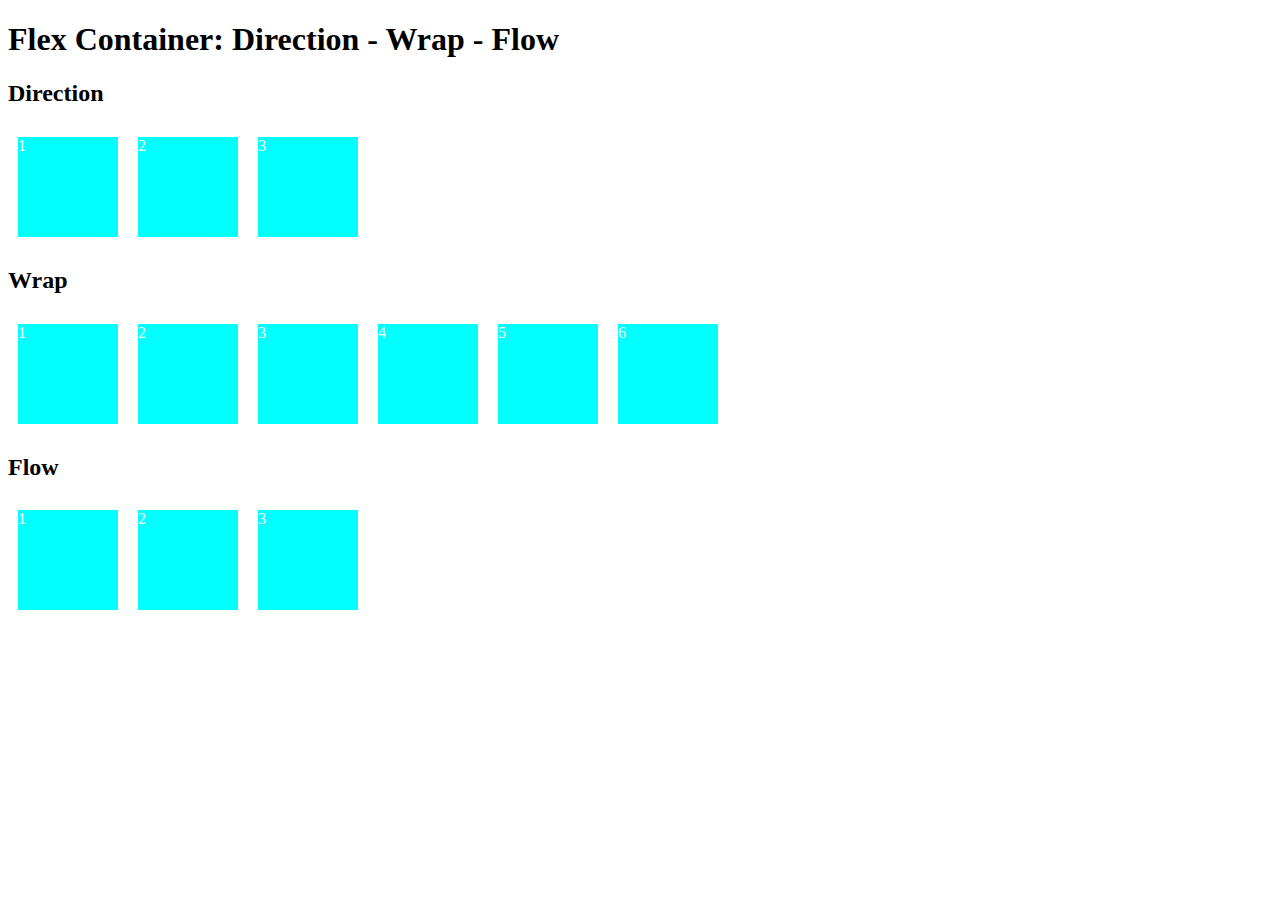
<file: 01-flex-container-parte-1/index.html>
<!DOCTYPE html>
<html lang="en">
<head>
    <meta charset="UTF-8">
    <meta name="viewport" content="width=device-width, initial-scale=1.0">
    <link rel="stylesheet" href="style.css">
    <title>Flex Container: Direction - Wrap - Flow</title>
</head>
<body>
    <h1>Flex Container: Direction - Wrap - Flow</h1>

    <section>
        <h2>Direction</h2>

        <div class="container direction">
            <div class="item">1</div>
            <div class="item">2</div>
            <div class="item">3</div>
        </div>
    </section>

    <section>
        <h2>Wrap</h2>
        <div class="container wrap">
            <div class="item">1</div>
            <div class="item">2</div>
            <div class="item">3</div>
            <div class="item">4</div>
            <div class="item">5</div>
            <div class="item">6</div>
        </div>
    </section>

    <section>
        <h2>Flow</h2>
        <div class="container flow">
            <div class="item">1</div>
            <div class="item">2</div>
            <div class="item">3</div>
        </div>
    </section>
</body>
</html>
</file>
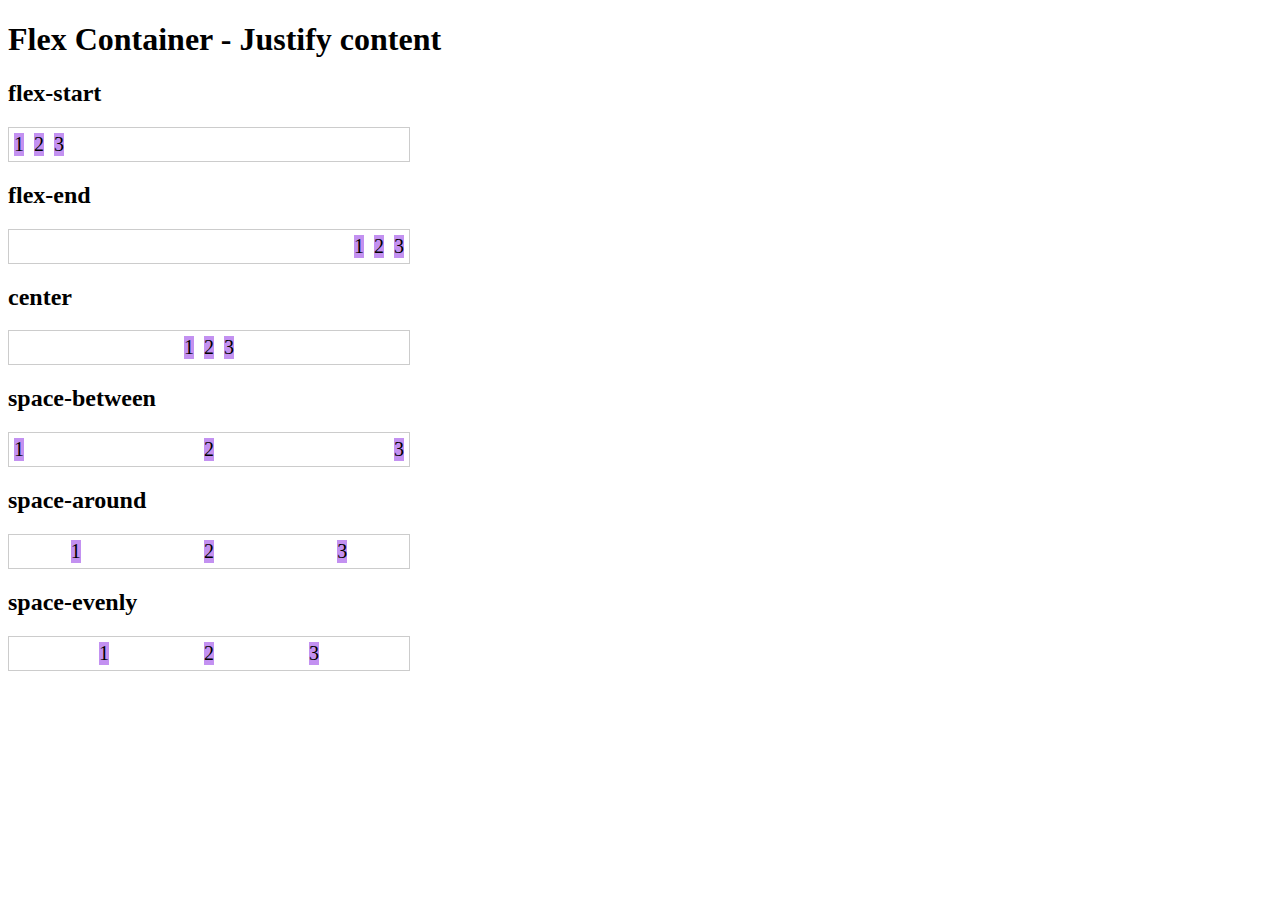
<file: 02-flex-container-parte-2/index.html>
<!DOCTYPE html>
<html lang="en">
<head>
    <meta charset="UTF-8">
    <meta name="viewport" content="width=device-width, initial-scale=1.0">
    <link rel="stylesheet" href="global.css">
    <link rel="stylesheet" href="justify-content.css">
    <title>Flex Container - Justify content</title>
</head>
<body>
    <h1>Flex Container - Justify content</h1>

    <section>
        <h2>flex-start</h2>
        <div class="container flex-start">
            <div class="item item1">1</div>
            <div class="item item2">2</div>
            <div class="item item3">3</div>
        </div>
    </section>

    <section>
        <h2>flex-end</h2>
        <div class="container flex-end">
            <div class="item item1">1</div>
            <div class="item item2">2</div>
            <div class="item item3">3</div>
        </div>
    </section>

    <section>
        <h2>center</h2>
        <div class="container center">
            <div class="item item1">1</div>
            <div class="item item2">2</div>
            <div class="item item3">3</div>
        </div>
    </section>

    <section>
        <h2>space-between</h2>
        <div class="container space-between">
            <div class="item item1">1</div>
            <div class="item item2">2</div>
            <div class="item item3">3</div>
        </div>
    </section>

    <section>
        <h2>space-around</h2>
        <div class="container space-around">
            <div class="item item1">1</div>
            <div class="item item2">2</div>
            <div class="item item3">3</div>
        </div>
    </section>

    <section>
        <h2>space-evenly</h2>
        <div class="container space-evenly">
            <div class="item item1">1</div>
            <div class="item item2">2</div>
            <div class="item item3">3</div>
        </div>
    </section>
</body>
</html>
</file>
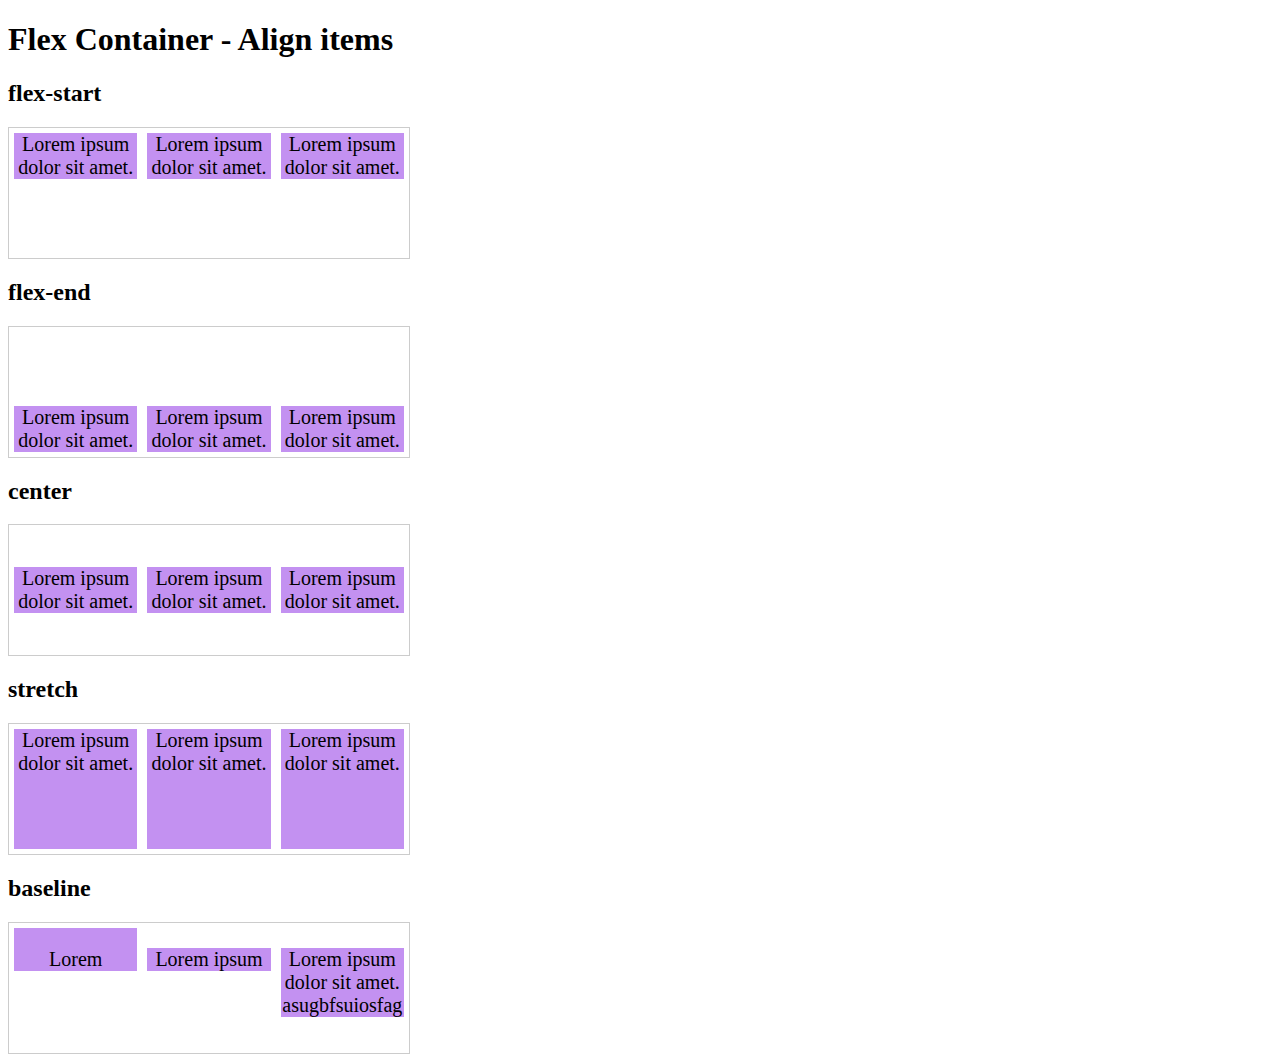
<file: 03-flex-container-parte-3/index.html>
<!DOCTYPE html>
<html lang="en">
<head>
    <meta charset="UTF-8">
    <meta name="viewport" content="width=device-width, initial-scale=1.0">
    <link rel="stylesheet" href="global.css">
    <link rel="stylesheet" href="style.css">
    <title>Flex Container - Align items</title>
</head>
<body>
    <h1>Flex Container - Align items</h1>

    <section>
        <h2>flex-start</h2>
        <div class="container flex-start">
            <div class="item item1">Lorem ipsum dolor sit amet.</div>
            <div class="item item2">Lorem ipsum dolor sit amet.</div>
            <div class="item item3">Lorem ipsum dolor sit amet.</div>
        </div>
    </section>

    <section>
        <h2>flex-end</h2>
        <div class="container flex-end">
            <div class="item item1">Lorem ipsum dolor sit amet.</div>
            <div class="item item2">Lorem ipsum dolor sit amet.</div>
            <div class="item item3">Lorem ipsum dolor sit amet.</div>
        </div>
    </section>

    <section>
        <h2>center</h2>
        <div class="container center">
            <div class="item item1">Lorem ipsum dolor sit amet.</div>
            <div class="item item2">Lorem ipsum dolor sit amet.</div>
            <div class="item item3">Lorem ipsum dolor sit amet.</div>
        </div>
    </section>

    <section>
        <h2>stretch</h2>
        <div class="container stretch">
            <div class="item item1">Lorem ipsum dolor sit amet.</div>
            <div class="item item2">Lorem ipsum dolor sit amet.</div>
            <div class="item item3">Lorem ipsum dolor sit amet.</div>
        </div>
    </section>

    <section>
        <h2>baseline</h2>
        <div class="container baseline">
            <div class="item item1">Lorem</div>
            <div class="item item2">Lorem ipsum</div>
            <div class="item item3">Lorem ipsum dolor sit amet. asugbfsuiosfag</div>
        </div>
    </section>
</body>
</html>
</file>
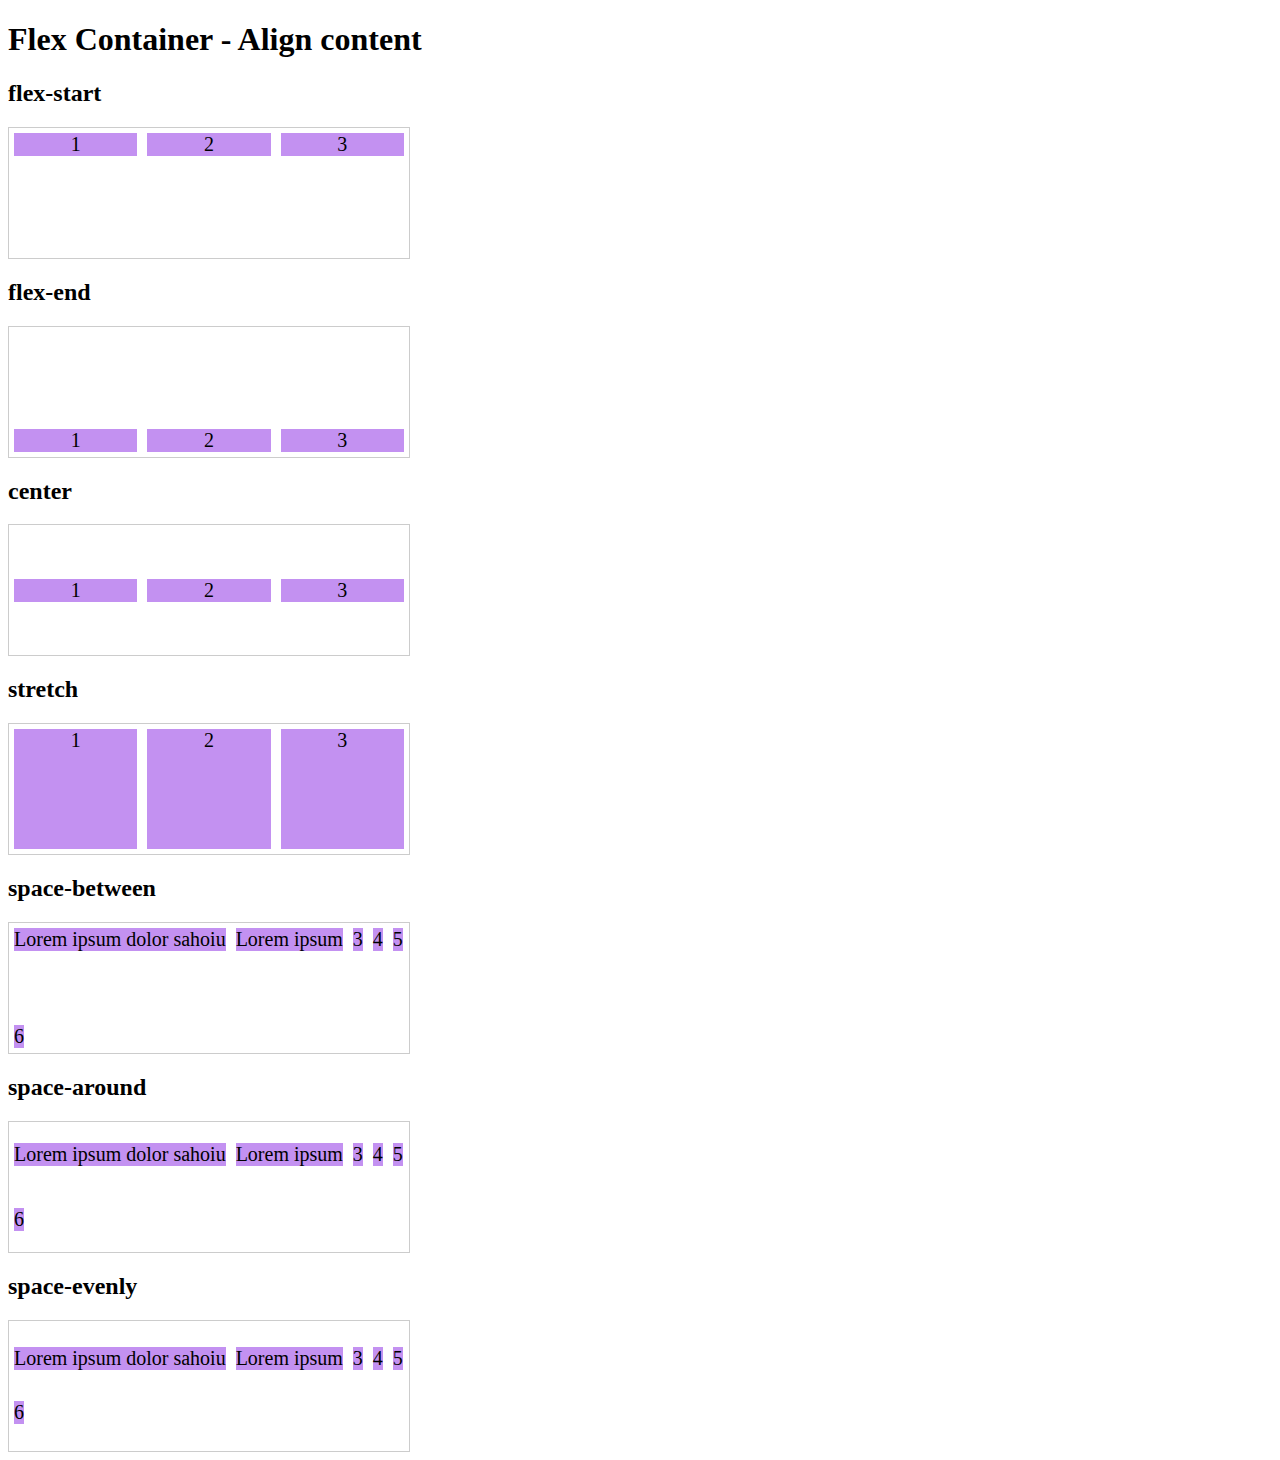
<file: 04-flex-container-parte-4/index.html>
<!DOCTYPE html>
<html lang="en">
<head>
    <meta charset="UTF-8">
    <meta name="viewport" content="width=device-width, initial-scale=1.0">
    <link rel="stylesheet" href="global.css">
    <link rel="stylesheet" href="style.css">
    <title>Flex Container - Align content</title>
</head>
<body>
    <h1>Flex Container - Align content</h1>

    <section>
        <h2>flex-start</h2>
        <div class="container flex-start">
            <div class="item item1">1</div>
            <div class="item item2">2</div>
            <div class="item item3">3</div>
        </div>
    </section>

    <section>
        <h2>flex-end</h2>
        <div class="container flex-end">
            <div class="item item1">1</div>
            <div class="item item2">2</div>
            <div class="item item3">3</div>
        </div>
    </section>

    <section>
        <h2>center</h2>
        <div class="container center">
            <div class="item item1">1</div>
            <div class="item item2">2</div>
            <div class="item item3">3</div>
        </div>
    </section>

    <section>
        <h2>stretch</h2>
        <div class="container stretch">
            <div class="item item1">1</div>
            <div class="item item2">2</div>
            <div class="item item3">3</div>
        </div>
    </section>

    <section>
        <h2>space-between</h2>
        <div class="container space-between">
            <div class="item item1">Lorem ipsum dolor sahoiu</div>
            <div class="item item2">Lorem ipsum</div>
            <div class="item item3">3</div>
            <div class="item item4">4</div>
            <div class="item item5">5</div>
            <div class="item item6">6</div>
        </div>
    </section>

    <section>
        <h2>space-around</h2>
        <div class="container space-around">
            <div class="item item1">Lorem ipsum dolor sahoiu</div>
            <div class="item item2">Lorem ipsum</div>
            <div class="item item3">3</div>
            <div class="item item4">4</div>
            <div class="item item5">5</div>
            <div class="item item6">6</div>
        </div>
    </section>

    <section>
        <h2>space-evenly</h2>
        <div class="container space-evenly">
            <div class="item item1">Lorem ipsum dolor sahoiu</div>
            <div class="item item2">Lorem ipsum</div>
            <div class="item item3">3</div>
            <div class="item item4">4</div>
            <div class="item item5">5</div>
            <div class="item item6">6</div>
        </div>
    </section>
</body>
</html>
</file>
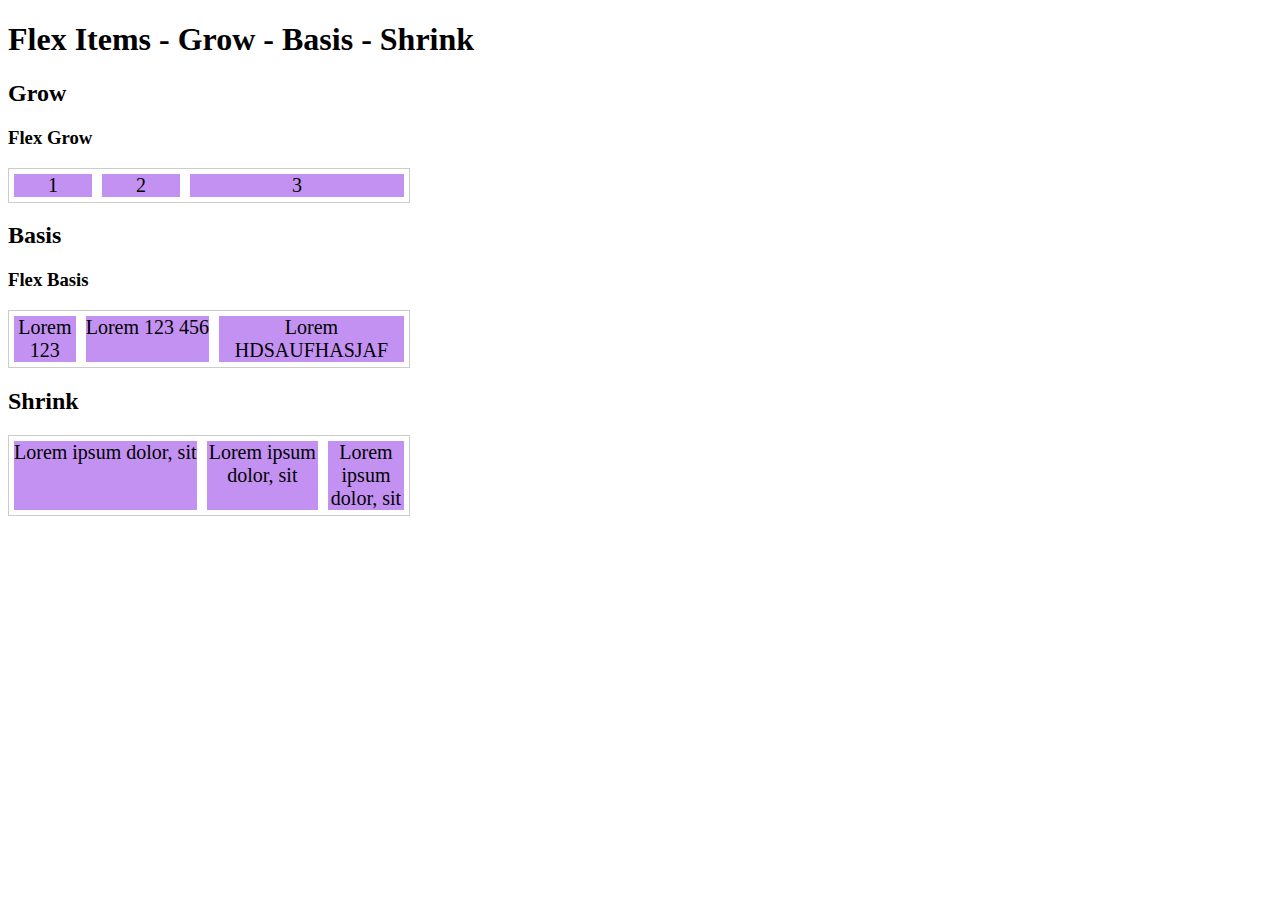
<file: 05-flex-items-parte-1/index.html>
<!DOCTYPE html>
<html lang="en">
<head>
    <meta charset="UTF-8">
    <meta name="viewport" content="width=device-width, initial-scale=1.0">
    <link rel="stylesheet" href="global.css">
    <link rel="stylesheet" href="style.css">

    <title>Flex Items - Grow - Basis - Shrink</title>
</head>
<body>
    <h1>Flex Items - Grow - Basis - Shrink</h1>

    <section>
        <h2>Grow</h2>

        <h3>Flex Grow</h3>
        <div class="container">
            <div class="item grow-1">1</div>
            <div class="item grow-1">2</div>
            <div class="item grow-3">3</div>
        </div>
    </section>

    <section>
        <h2>Basis</h2>

        <h3>Flex Basis</h3>
        <div class="container">
            <div class="item grow-1 basis-100">Lorem 123</div>
            <div class="item grow-1 basis-200">Lorem 123 456</div>
            <div class="item grow-1 basis-300">Lorem HDSAUFHASJAF</div>
        </div>
    </section>

    <section>
        <h2>Shrink</h2>

        <div class="container shrink">
            <div class="item shrink-0">Lorem ipsum dolor, sit</div>
            <div class="item shrink-2">Lorem ipsum dolor, sit</div>
            <div class="item shrink-3">Lorem ipsum dolor, sit</div>
        </div>
    </section>
</body>
</html>
</file>
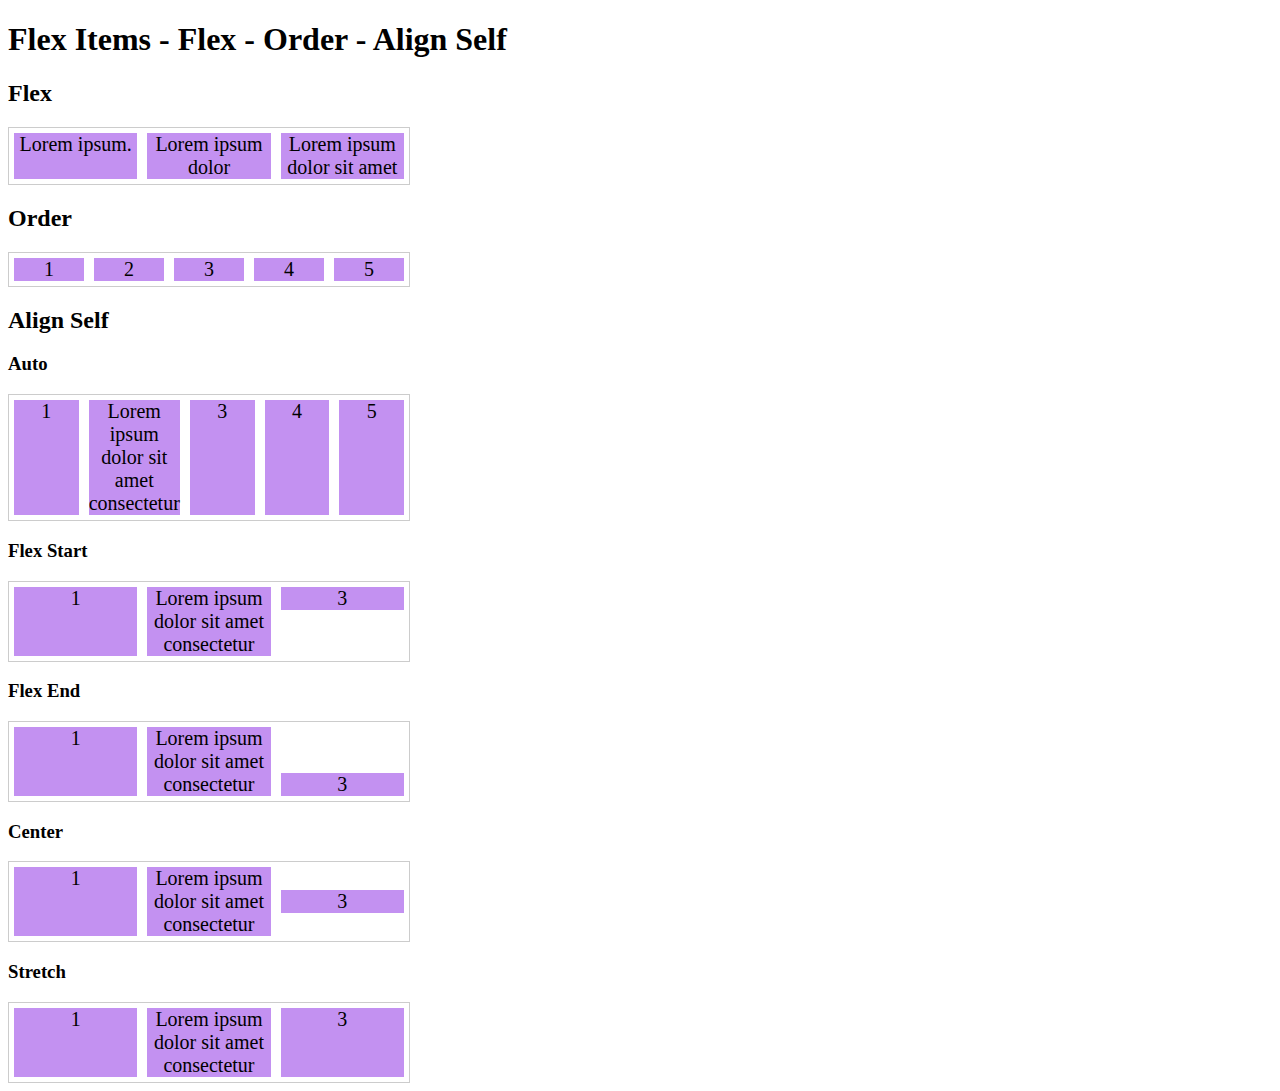
<file: 06-flex-items-parte-2/index.html>
<!DOCTYPE html>
<html lang="en">
<head>
    <meta charset="UTF-8">
    <meta name="viewport" content="width=device-width, initial-scale=1.0">
    <link rel="stylesheet" href="global.css">
    <link rel="stylesheet" href="style.css">
    <title>Flex Items - Flex - Order - Align Self</title>
</head>
<body>
    <h1>Flex Items - Flex - Order - Align Self</h1>

    <section>
        <h2>Flex</h2>

        <div class="container flex-exemplo wrap">
            <div class="item flex-1">Lorem ipsum.</div>
            <div class="item flex-1">Lorem ipsum dolor</div>
            <div class="item flex-1">Lorem ipsum dolor sit amet</div>
        </div>
    </section>

    <section>
        <h2>Order</h2>

        <div class="container order">
            <div class="item item1">1</div>
            <div class="item item2">2</div>
            <div class="item item3">3</div>
            <div class="item item4">4</div>
            <div class="item item5">5</div>
        </div>
    </section>

    <section>
        <h2>Align Self</h2>

        <h3>Auto</h3>

        <div class="container align-self auto">
            <div class="item item1">1</div>
            <div class="item item2">Lorem ipsum dolor sit amet consectetur</div>
            <div class="item item3">3</div>
            <div class="item item4">4</div>
            <div class="item item5">5</div>
        </div>

        <h3>Flex Start</h3>

        <div class="container align-self start">
            <div class="item item1">1</div>
            <div class="item item2">Lorem ipsum dolor sit amet consectetur</div>
            <div class="item item3">3</div>
        </div>

        <h3>Flex End</h3>

        <div class="container align-self end">
            <div class="item item1">1</div>
            <div class="item item2">Lorem ipsum dolor sit amet consectetur</div>
            <div class="item item3">3</div>
        </div>

        <h3>Center</h3>

        <div class="container align-self center">
            <div class="item item1">1</div>
            <div class="item item2">Lorem ipsum dolor sit amet consectetur</div>
            <div class="item item3">3</div>
        </div>

        <h3>Stretch</h3>

        <div class="container align-self stretch">
            <div class="item item1">1</div>
            <div class="item item2">Lorem ipsum dolor sit amet consectetur</div>
            <div class="item item3">3</div>
        </div>
    </section>
</body>
</html>
</file>
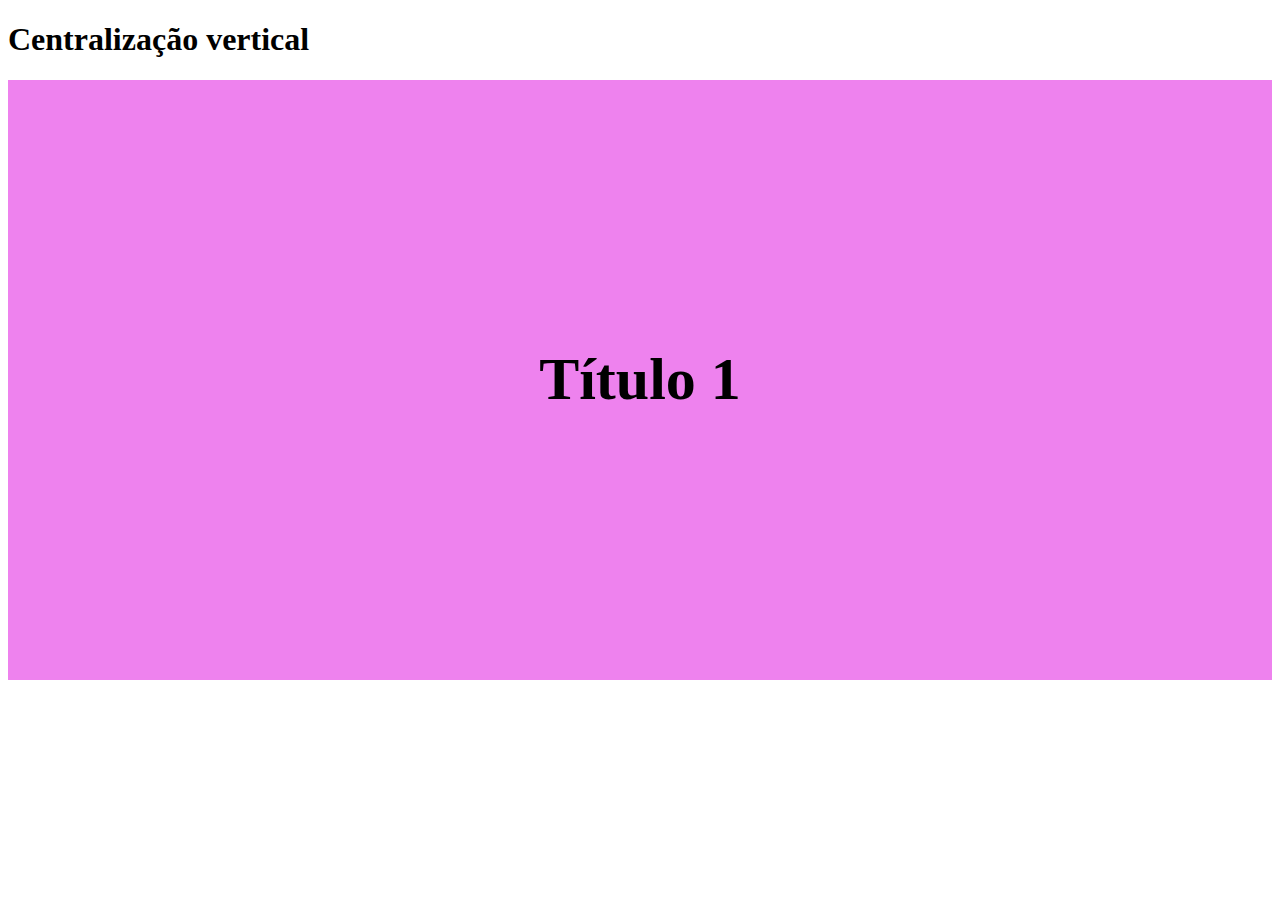
<file: 07-flex-mundo-real-parte-1/index.html>
<!DOCTYPE html>
<html lang="en">
<head>
    <meta charset="UTF-8">
    <meta name="viewport" content="width=device-width, initial-scale=1.0">
    <link rel="stylesheet" href="style.css">
    <title>Centralização vertical</title>
</head>
<body>
    <section>
        <h1>Centralização vertical</h1>
        <div class="flex painel">
            <h2>Título 1</h2>
        </div>
    </section>
</body>
</html>
</file>
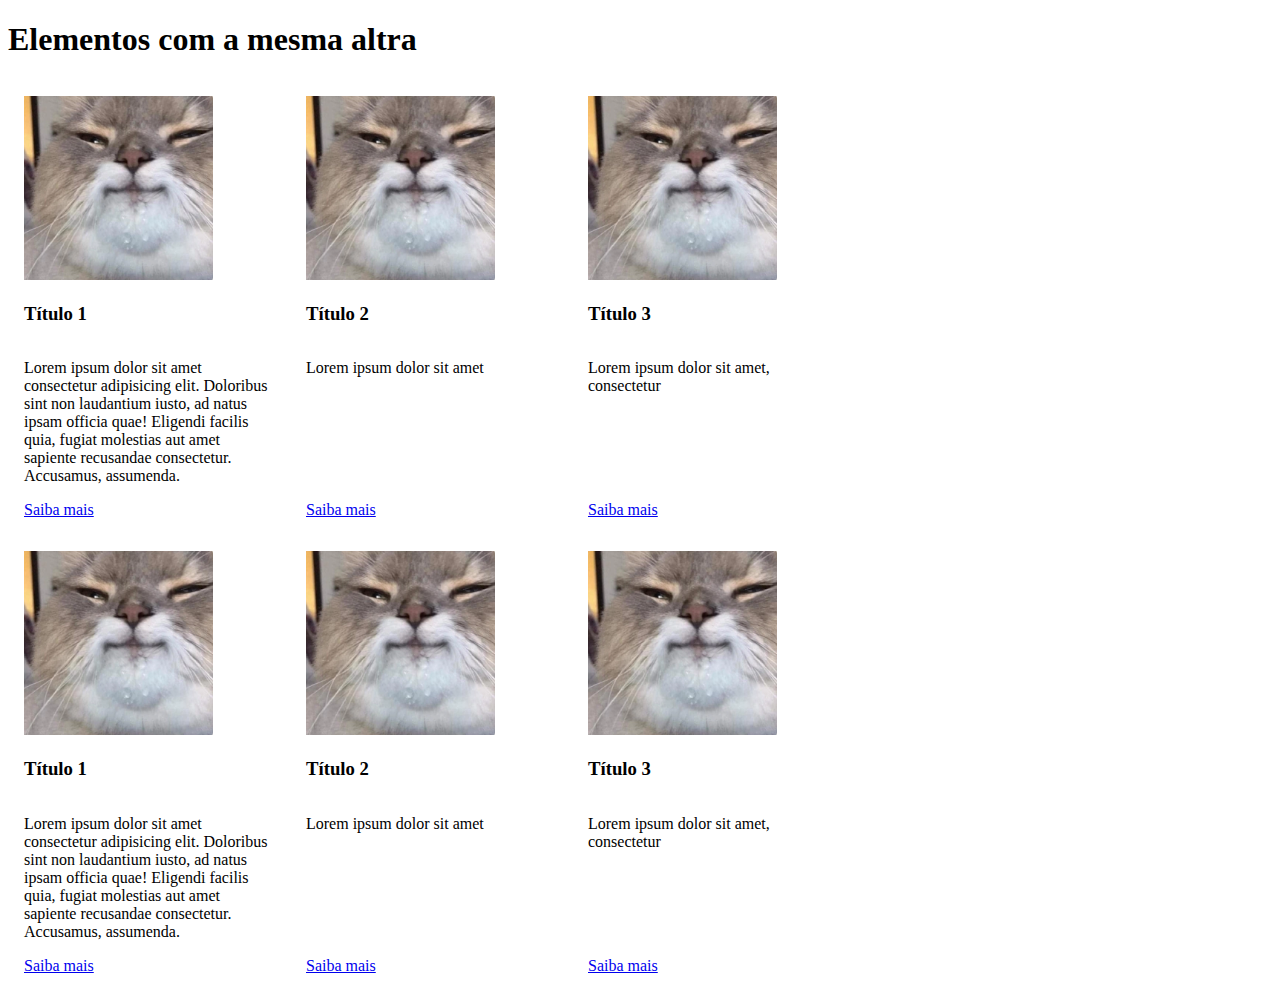
<file: 07-flex-mundo-real-parte-1/altura-igual.html>
<!DOCTYPE html>
<html lang="en">
<head>
    <meta charset="UTF-8">
    <meta name="viewport" content="width=device-width, initial-scale=1.0">
    <title>Elementos com a mesma altura</title>
    <link rel="stylesheet" href="altura-igual.css">
    <!-- <style>
        .coluna {
            float: left;
            width: 200px;
        }

        img {
            max-width: 100%;
        }
    </style> -->
</head>
<body>
    <section>
        <h1>Elementos com a mesma altra</h1>
        <div class="flex">
            <div class="coluna">
                <a href="#">
                    <img src="gato.png" alt="gato">
                </a>
    
                <h3>Título 1</h3>
                <p>Lorem ipsum dolor sit amet consectetur adipisicing elit. Doloribus sint non laudantium iusto, ad natus ipsam officia quae! Eligendi facilis quia, fugiat molestias aut amet sapiente recusandae consectetur. Accusamus, assumenda.</p>
                <a class="botao" href="#">Saiba mais</a>
            </div>

        <div class="coluna">
            <a href="#">
                <img src="gato.png" alt="gato">
            </a>

            <h3>Título 2</h3>
            <p>Lorem ipsum dolor sit amet</p>
            <a class="botao" href="#">Saiba mais</a>
        </div>

        <div class="coluna">
            <a href="#">
                <img src="gato.png" alt="gato">
            </a>

            <h3>Título 3</h3>
            <p>Lorem ipsum dolor sit amet, consectetur</p>
            <a class="botao" href="#">Saiba mais</a>

        </div>

        <div class="coluna">
            <a href="#">
                <img src="gato.png" alt="gato">
            </a>

            <h3>Título 1</h3>
            <p>Lorem ipsum dolor sit amet consectetur adipisicing elit. Doloribus sint non laudantium iusto, ad natus ipsam officia quae! Eligendi facilis quia, fugiat molestias aut amet sapiente recusandae consectetur. Accusamus, assumenda.</p>
            <a class="botao" href="#">Saiba mais</a>
        </div>

    <div class="coluna">
        <a href="#">
            <img src="gato.png" alt="gato">
        </a>

        <h3>Título 2</h3>
        <p>Lorem ipsum dolor sit amet</p>
        <a class="botao" href="#">Saiba mais</a>
    </div>

    <div class="coluna">
        <a href="#">
            <img src="gato.png" alt="gato">
        </a>

        <h3>Título 3</h3>
        <p>Lorem ipsum dolor sit amet, consectetur</p>
        <a class="botao" href="#">Saiba mais</a>

    </div>
    </section>
</body>
</html>
</file>
<file: 01-flex-container-parte-1/style.css>
.container {
    display: flex;
    flex-flow: row wrap;
}

.container div {
    background-color: aqua;
    color: white;
    margin: 10px;
    width: 100px;
    height: 100px;
}
</file>
<file: 02-flex-container-parte-2/global.css>
.container {
    display: flex;
    max-width: 400px;
    border: 1px solid #ccc;
}

.item {
    background-color: rgb(195, 145, 241);
    font-size: 20px;
    margin: 5px;
    text-align: center;
}

.justify-content .item1, .justify-content .item3 {
    width: 80px;
}
</file>
<file: 02-flex-container-parte-2/justify-content.css>
.flex-start {
    justify-content: flex-start;
}

.flex-end {
    justify-content: flex-end;
}

.center {
    justify-content: center;
}

.space-between {
    justify-content: space-between;
}

.space-around {
    justify-content: space-around;
}

.space-evenly {
    justify-content: space-evenly;
}
</file>
<file: 03-flex-container-parte-3/global.css>
.container {
    display: flex;
    max-width: 400px;
    border: 1px solid #ccc;
}

.item {
    background-color: rgb(195, 145, 241);
    font-size: 20px;
    margin: 5px;
    text-align: center;
}

.justify-content .item1, .justify-content .item3 {
    width: 80px;
}
</file>
<file: 03-flex-container-parte-3/style.css>
.container {
    height: 130px;
}

.flex-start {
    align-items: flex-start;
}

.flex-end {
    align-items: flex-end;
}

.center {
    align-items: center;
}

.stretch {
    align-items: stretch;
}

.baseline {
    align-items: baseline;
}

.baseline .item {
    flex: 1;
}

.baseline .item:first-child {
    padding-top: 20px;
}
</file>
<file: 04-flex-container-parte-4/global.css>
.container {
    display: flex;
    max-width: 400px;
    border: 1px solid #ccc;
}

.item {
    background-color: rgb(195, 145, 241);
    font-size: 20px;
    margin: 5px;
    text-align: center;
}

.justify-content .item1, .justify-content .item3 {
    width: 80px;
}
</file>
<file: 04-flex-container-parte-4/style.css>
.container {
    height: 130px;
    flex-wrap: wrap;
}

.flex-start .item, 
.flex-end .item, 
.center .item,
.stretch .item {
    flex: 1;
}

.flex-start {
    align-content: flex-start;
}

.flex-end {
    align-content: flex-end;
}

.center {
    align-content: center;
}

.stretch {
    align-content: stretch;
}

.space-between {
    align-content: space-between;
}

.space-around {
    align-content: space-around;
}

.space-evenly {
    align-content: space-evenly;
}
</file>
<file: 05-flex-items-parte-1/global.css>
.container {
    display: flex;
    max-width: 400px;
    border: 1px solid #ccc;
}

.item {
    background-color: rgb(195, 145, 241);
    font-size: 20px;
    margin: 5px;
    text-align: center;
}

.justify-content .item1, .justify-content .item3 {
    width: 80px;
}
</file>
<file: 05-flex-items-parte-1/style.css>
.grow-0 {
    flex-grow: 0;
}

.grow-1 {
    flex-grow: 1;
}

.grow-2{
    flex-grow: 2;
}

.grow-3 {
    flex-grow: 3;
}

.basis-auto {
    flex-basis: auto;
}

.basis-0 {
    flex-basis: 0;
}

.basis-100 {
    flex-basis: 100px;
}

.basis-200 {
    flex-basis: 200px;
}

.basis-300 {
    flex-basis: 300px;
}

.shrink-1 {
    flex-shrink: 1;
}

.shrink-2 {
    flex-shrink: 2;
}

.shrink-3 {
    flex-shrink: 3;
}

.shrink-0 {
    flex-shrink: 0;
}

/* .shrink .item {
    width: 200px;
} */
</file>
<file: 06-flex-items-parte-2/global.css>
.container {
    display: flex;
    max-width: 400px;
    border: 1px solid #ccc;
}

.item {
    background-color: rgb(195, 145, 241);
    font-size: 20px;
    margin: 5px;
    text-align: center;
    flex: 1;
}
</file>
<file: 06-flex-items-parte-2/style.css>
.flex-0 {
    /* flex-grow, flex-shrink, flex-basis */
    flex: 0;
}

.flex-1 {
    /* flex-grow, flex-shrink, flex-basis */
    flex: 1
}

.flex {
    flex-grow: 0;
    flex-shrink: 1;
    flex-basis: 0;
}

.wrap {
    flex-wrap: wrap;
}

/* .item.item3 {
    order: 1;
} */

.align-self .item5 {
    align-self: auto;
}

.align-self.start .item3 {
    align-self: flex-start;
}

.align-self.end .item3 {
    align-self: flex-end;
}

.align-self.center .item3 {
    align-self: center;
}

.align-self.stretch .item3 {
    align-self: stretch;
}
</file>
<file: 07-flex-mundo-real-parte-1/style.css>
.flex {
    height: 600px;
    width: 100%;
    background-color: violet;
    display: flex;
    justify-content: center;
    align-items: center;
}

.flex h2 {
    font-size: 60px;
}
</file>
<file: 07-flex-mundo-real-parte-1/altura-igual.css>
.flex {
    display: flex;
    width: 960px;
    max-width: 100%;
    flex-wrap: wrap;
}

.flex img {
    max-width: 100%;
}

.coluna {
    display: flex;
    flex-direction: column;
    flex: 0 1 250px;
    margin: 1em;
}

.botao {
    align-self: flex-start;
    margin-top: auto;
}
</file>
